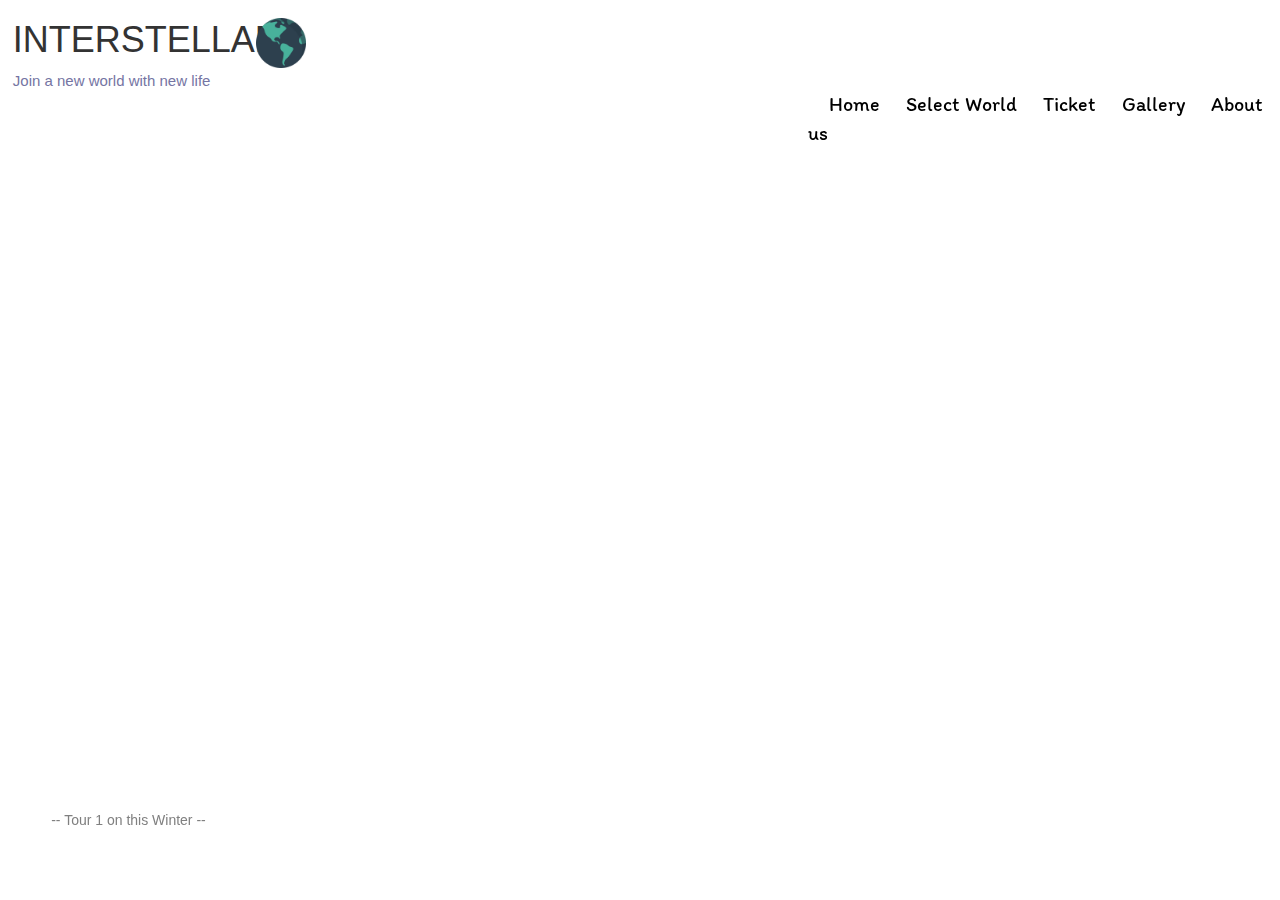
<file: index.html>
<!DOCTYPE html>
<div id="contentsEx">
<html>
<head>

<link rel="stylesheet" href="https://maxcdn.bootstrapcdn.com/bootstrap/3.3.7/css/bootstrap.min.css">
<link rel="stylesheet" type="text/css" href="css/font-awesome.min.css">
<link rel="stylesheet" type="text/css" href="main.css">
<link rel="shortcut icon" type="image/png" href="https://lh6.ggpht.com/Hp_3th8ss-fJ6Zwi9V3z8bP2xWJn7p1XfT7YlNYfJSpUR1Fyoubj6GkofPGTm2B5ng=w300" />
<link href="https://fonts.googleapis.com/css?family=Itim" rel="stylesheet">

<script src="https://maxcdn.bootstrapcdn.com/bootstrap/3.3.7/js/bootstrap.min.js"></script>

<script src="https://ajax.googleapis.com/ajax/libs/jquery/3.2.1/jquery.min.js"></script>

<script>
$(document).ready(function(){
    $("#btn1").click(function(){
        
        $("body").load("index.html");
    });
});
$(document).ready(function(){
    $("#btn2").click(function(){
        $("#contents").hide(0).delay(500).fadeIn(500).load("seWorld.html")
       
    });
});
$(document).ready(function(){
    $("#btn3").click(function(){
        $("#contents").hide(0).delay(500).fadeIn(500).load("ticket.xml");
    });
});
$(document).ready(function(){
    $("#btn4").click(function(){
        $("#contentsEx").hide(0).delay(500).fadeIn(500).load("Gellery/gal.html");
    });
});
$(document).ready(function(){
    $("#btn5").click(function(){
        $("#contents").hide(0).delay(500).fadeIn(500).load("about.html");
    });
});
$(document).ajaxStart(function() { 
       Pace.restart(); 
});

</script>


	<title>InterStellar</title>
	


</head>
<body>


<div id="head">
    <h1>INTERSTELLAR</h1>
    <span>Join a new world with new life</span>
</div>

<nav >
  <ul>
    <a id="btn1">Home</a>
    <a id="btn2">Select World</a>
    <a id="btn3">Ticket</a>
    <a id="btn4">Gallery</a>
    <a id="btn5">About us</a>
  </ul>
  </nav>
<div><img id="pic" src="img/internet.png"></div>

<div id="contents">
  <div id="BGvid" >

  <iframe width=100% height=100% src="https://www.youtube.com/embed/vlDzYIIOYmM?autoplay=1&loop=1&enablejsapi=1&amp;rel=0&amp;controls=0&amp;showinfo=0&amp;startSeconds=5s" frameborder="0" allowfullscreen></iframe>
  
  
</div>
<div id="logo">
    <p3>#Interstellar</p3>
</div>

<div id="des">
    <article2>
          <i><dd>   Join with us and go to new world<br> Just 3 hour from earth.<br> <br> Go to see :) <br><br>
          <ul><li>New tree</li><li>New air</li><li>New land</li><li>New life!!!</li>    </ul></i>
    </article2> 
    <i id="fb" class="fa fa-facebook-official" aria-hidden="true"><p2>InterStellarProjects</p2> </i>
</div>
<div id="date">-- Tour 1 on this Winter --</div>
</div>









 <script src="https://ajax.googleapis.com/ajax/libs/jquery/3.2.1/jquery.min.js"></script>
 <script src="https://maxcdn.bootstrapcdn.com/bootstrap/3.3.7/js/bootstrap.min.js" integrity="sha384-Tc5IQib027qvyjSMfHjOMaLkfuWVxZxUPnCJA7l2mCWNIpG9mGCD8wGNIcPD7Txa" crossorigin="anonymous"></script>
</body>
</html>
</div>
</file>
<file: main.css>
<style type="text/css">
	
  body {
   margin: 0;
   font-family: 'Itim', cursive;
  }
  #title{

    display: block;
    background-color: yellow;
  }
  #logo{
    font-family: sans-serif;
    position: fixed;
    top:600px;
    left: 2%;
    padding: 3px;
    


    
    
    

  }
  body#ticket{
      background-image: url("img/stars/galaxy.jpg");

    }
  #date{
    font-family: sans-serif;
    position: absolute;
    color: gray;
    top:90%;
    left:4%;
  }
  #head{
    font-family: 'Itim', cursive;
    position: relative;
    top:1%;
    left: 1%;
    font-family: sans-serif;
    
    
  }
  p3{
    

    position: fixed;

   
    top:80%;
    left: 2%;
    font-size: 40px;

    color: white;
    font-family: 'Itim', cursive;
    
    animation: aa 5s ease forwards;

  }
  p2{
    position: relative;
    left:5%;
    font-size: 15px;
    color: white;
    font-family: 'Itim', cursive;
    animation: aa 5s ease forwards;
  }
  span{


    font-size: 15px;
    color: #7575a3;
    font-family: sans-serif;
  }
  nav{

    position: relative;
    display: block;
    color: black;
    position: fixed;
    float: left;
    top:10%;
    left: 60%;
  }
  a{

    padding: 1px;
    font-size: 20px;
    color: black;
    font-family: 'Itim', cursive;
    margin-left: 20px;

  }
  a:hover,a:focus {
 
  transition: 4s color: #6666ff;
  outline:none;
  text-decoration:none;

  
}

#BGvid{
  margin-top:2%; 
  position: fixed; 
  z-index: -20; 
  width: 125%; 
  height: 100%;
  animation: fadein 5s ease forwards;

}

#head{
    width: 70%;
}
#des{
  
  color: white;
  position: absolute;
  left: 1%;
  top:30%;

}
#pic{
  position: fixed;
    width: 50px;
    height: 50px;
    left: 20%;
    top: 2%;

  
}
@keyframes aa {
    from { width: 0%; }
    to { width: 100%; }
}
@keyframes aa2 {
    from { color: white; }
    to { color: gray; }
}
@keyframes fadein {
    from { opacity: 0; }
    to   { opacity: 1; }
}

article2{
  position: relative;
  left: 10%;
  font-size:16px;
}
#fb{

  position: absolute;
  top:130%;
  left: 25%;
}
#contens{
  position: absolute;
  animation: fadein 5s ease forwards;
}
 








  </style>
</file>
